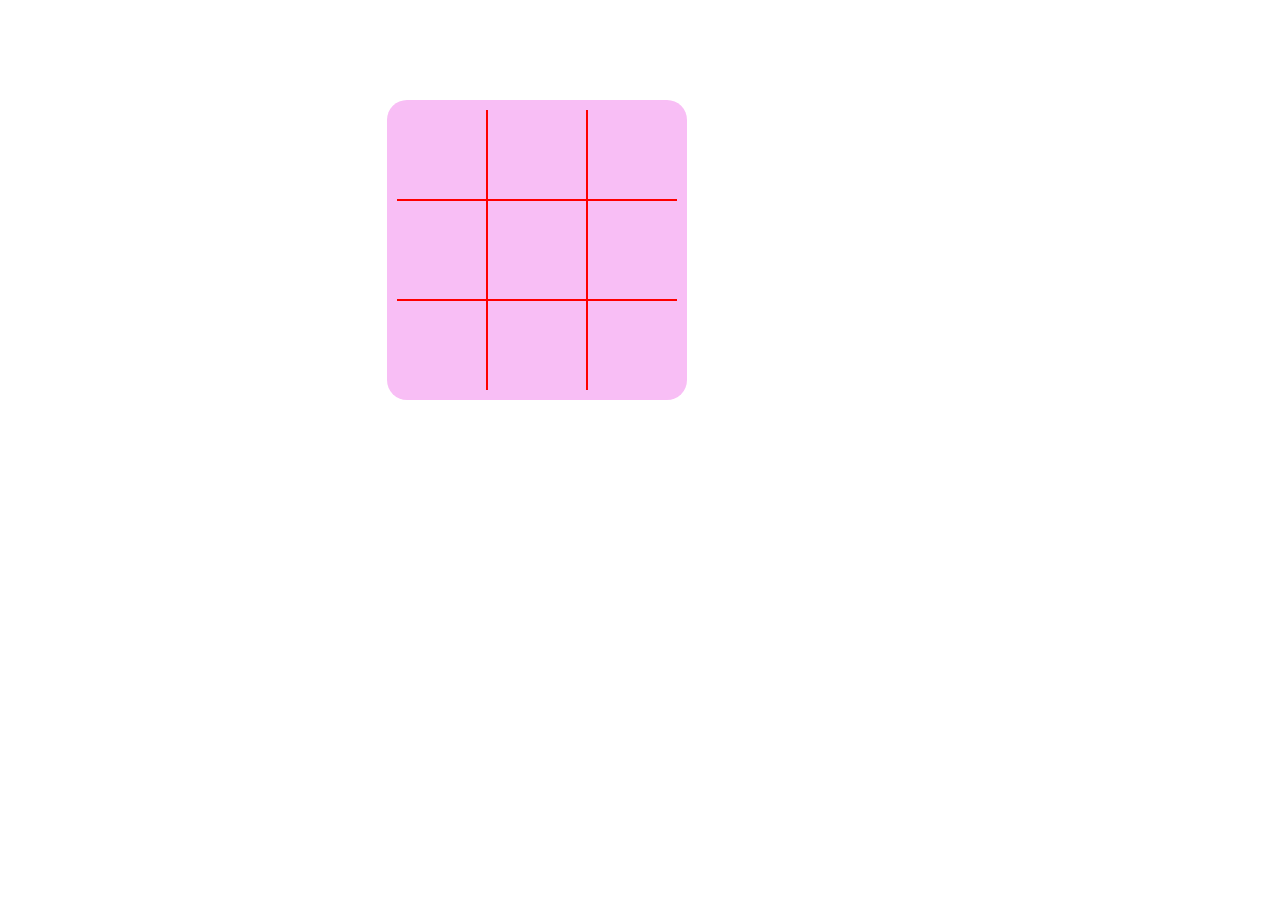
<file: Javascript/Games/tic-tac-toe/index.html>
<html>
  <head>
    <meta charset="utf-8" />
    <title> Tic Tac Toe </title>
    <link rel="stylesheet" type="text/css" href="app.css" >
  </head>
  <body>
    <div class="container">
     <svg id="mainPanel" xmlns:svg="http://www.w3.org/2000/svg" xmlns="http://www.w3.org/2000/svg">
     </svg>
     <p id="message"></p>
    </div>
  </body>
  <script src="app.js" ></script>

</html>
</file>
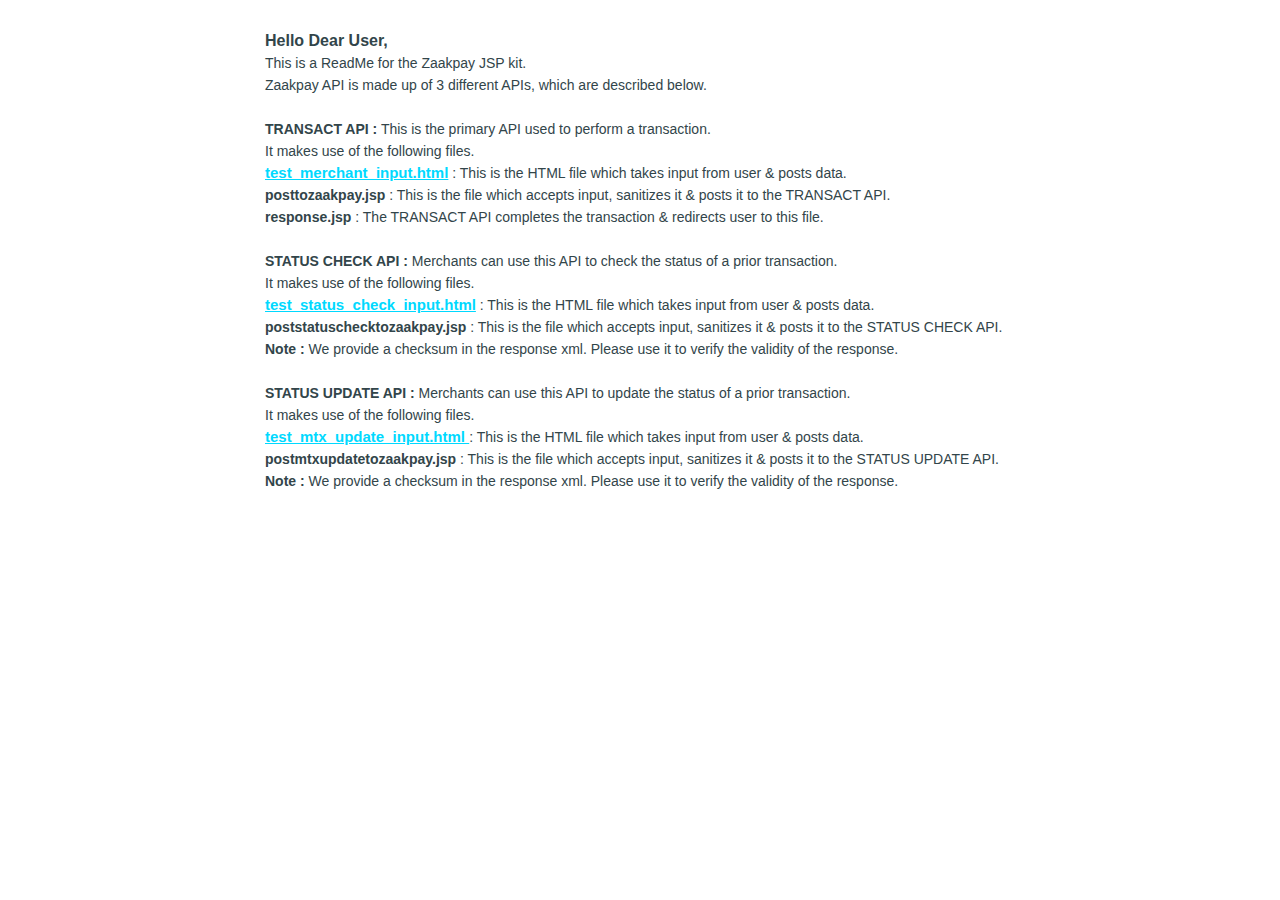
<file: PaymentGateway/target/PaymentGateway/index.html>
<!DOCTYPE html PUBLIC "-//W3C//DTD XHTML 1.0 Transitional//EN" "http://www.w3.org/TR/xhtml1/DTD/xhtml1-transitional.dtd">
<html xmlns="http://www.w3.org/1999/xhtml">
<head>
<meta http-equiv="Content-Type" content="text/html; charset=utf-8" />
<title>Zaakpay PHP Kit README</title>
</head>

<body>
<div style=" width:750px; margin:30px auto;">
<div style=" font:normal 14px/22px Arial, Helvetica, sans-serif; color:#32454A; text-align:left;">
<strong style="font:bold 16px/22px Arial, Helvetica, sans-serif;">Hello Dear User,</strong><br />

This is a ReadMe for the Zaakpay JSP kit.<br />
Zaakpay API is made up of 3 different APIs, which are described below.<br /><br />


<b>TRANSACT API :</b> This is the primary API used to perform a transaction.<br />
It makes use of the following files.<br />
<b><a href="test_merchant_input.html" style="color:#00D9FF; font:bold 15px/22px Arial, Helvetica, sans-serif;">test_merchant_input.html</a></b> : This is the HTML file which takes input from user & posts data.<br />

<b>posttozaakpay.jsp</b> : This is the file which accepts input, sanitizes it & posts it to the TRANSACT API.<br />

<b>response.jsp</b> : The TRANSACT API completes the transaction & redirects user to this file.<br /><br />


<b>STATUS CHECK API :</b> Merchants can use this API to check the status of a prior transaction.<br />

It makes use of the following files.<br />

<b><a href="test_status_check_input.html" style="color:#00D9FF; font:bold 15px/22px Arial, Helvetica, sans-serif;">test_status_check_input.html</a></b> : This is the HTML file which takes input from user & posts data.<br />

<b>poststatuschecktozaakpay.jsp</b> : This is the file which accepts input, sanitizes it & posts it to the STATUS CHECK API.<br />
<b>Note : </b> We provide a checksum in the response xml. Please use it to verify the validity of the response.<br /><br />


<b>STATUS UPDATE API :</b> Merchants can use this API to update the status of a prior transaction.<br />

It makes use of the following files.<br />

<b><a href="test_mtx_update_input.html" style="color:#00D9FF; font:bold 15px/22px Arial, Helvetica, sans-serif;">test_mtx_update_input.html </a></b>: This is the HTML file which takes input from user & posts data.<br />

<b>postmtxupdatetozaakpay.jsp</b> : This is the file which accepts input, sanitizes it & posts it to the STATUS UPDATE API.<br />
<b>Note : </b> We provide a checksum in the response xml. Please use it to verify the validity of the response.</div>
</div>
</body>
</html>
</file>
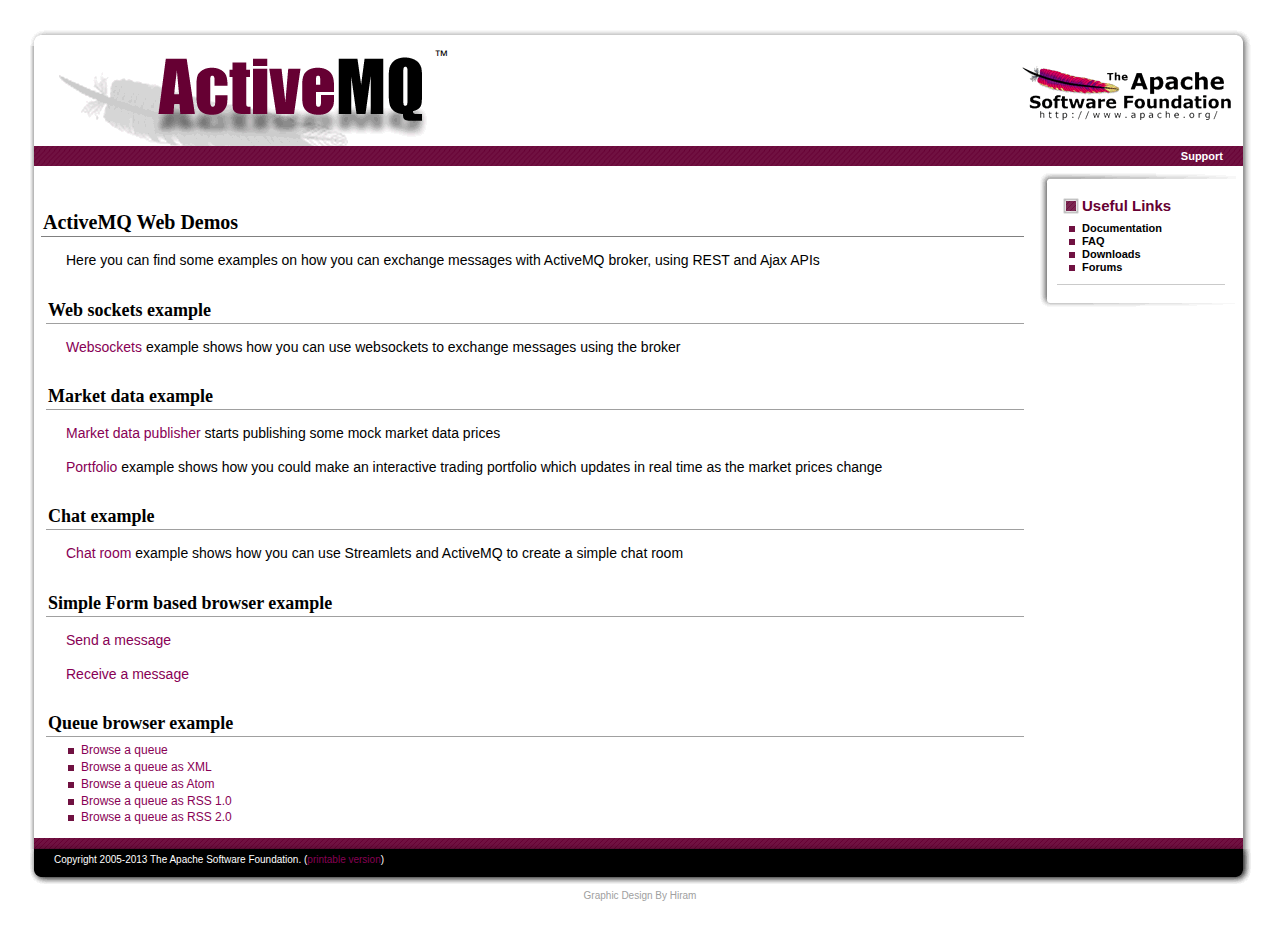
<file: SpringAMQMessaging/apache-activemq-5.14.5/webapps-demo/demo/index.html>
<!--
  Licensed to the Apache Software Foundation (ASF) under one or more
  contributor license agreements.  See the NOTICE file distributed with
  this work for additional information regarding copyright ownership.
  The ASF licenses this file to You under the Apache License, Version 2.0
  (the "License"); you may not use this file except in compliance with
  the License.  You may obtain a copy of the License at

  http://www.apache.org/licenses/LICENSE-2.0

  Unless required by applicable law or agreed to in writing, software
  distributed under the License is distributed on an "AS IS" BASIS,
  WITHOUT WARRANTIES OR CONDITIONS OF ANY KIND, either express or implied.
  See the License for the specific language governing permissions and
  limitations under the License.
-->

<!DOCTYPE html PUBLIC "-//W3C//DTD HTML 4.01 Transitional//EN" "http://www.w3.org/TR/html4/loose.dtd">
<html>
<head>
    <meta http-equiv="Content-Type" content="text/html; charset=iso-8859-1" />
    <title>ActiveMQ Web Demos</title>
    <style type="text/css" media="screen">
        @import url(styles/sorttable.css);
        @import url(styles/type-settings.css);
        @import url(styles/site.css);
        @import url(styles/prettify.css);
    </style>

        <script type='text/javascript' src='js/common.js'></script>
        <script type='text/javascript' src='js/css.js'></script>
        <script type='text/javascript' src='js/standardista-table-sorting.js'></script>
        <script type='text/javascript' src='js/prettify.js'></script>
        <script>addEvent(window, 'load', prettyPrint)</script>



</head>

<body>


<div class="white_box">
    <div class="header">
        <div class="header_l">
            <div class="header_r">
            </div>
        </div>
    </div>
    <div class="content">
        <div class="content_l">
            <div class="content_r">

                <div>

                    <!-- Banner -->
                    <div id="asf_logo">
                        <div id="activemq_logo">
                            <a style="float:left; width:280px;display:block;text-indent:-5000px;text-decoration:none;line-height:60px; margin-top:10px; margin-left:100px;"
                               href="http://activemq.apache.org/" title="The most popular and powerful open source Message Broker">ActiveMQ</a> &trade;
                            <a style="float:right; width:210px;display:block;text-indent:-5000px;text-decoration:none;line-height:60px; margin-top:15px; margin-right:10px;"
                               href="http://www.apache.org/" title="The Apache Software Foundation">ASF</a>
                        </div>
                    </div>


                    <div class="top_red_bar">
                        <div id="site-breadcrumbs">
                        </div>
                        <div id="site-quicklinks"><P>
                            <a href="http://activemq.apache.org/support.html"
                               title="Get help and support using Apache ActiveMQ">Support</a></p>
                        </div>
                    </div>

                    <table border="0">
                        <tbody>
                            <tr>
                                <td valign="top" width="100%" style="overflow:hidden;">
                                    <div class="body-content">
                                        <h1>ActiveMQ Web Demos</h1>

                                        <p>
                                            Here you can find some examples on how you can exchange messages with ActiveMQ broker, using REST and Ajax APIs
                                        </p>
                                        <h2>Web sockets example</h2>

                                        <p>
                                            <a href="websocket/index.html">Websockets</a> example shows how you can use websockets to exchange messages using the broker
                                        </p>

                                        <h2>Market data example</h2>

                                        <p>
                                            <a href="portfolioPublish?count=1&refresh=2&stocks=IBMW&stocks=BEAS&stocks=MSFT&stocks=SUNW">Market data publisher</a> starts publishing
                                            some mock market data prices
                                        </p>

                                        <p>
                                            <a href="portfolio/portfolio.html">Portfolio</a> example shows how you could make an interactive trading portfolio which
                                            updates in real time as the market prices change
                                        </p>

                                        <h2>Chat example</h2>

                                        <p>
                                            <a href="chat.html">Chat room</a> example shows how you can use Streamlets and ActiveMQ to create a simple chat room
                                        </p>

                                        <h2>Simple Form based browser example</h2>

                                        <p>
                                            <a href="send.html">Send a message</a>
                                        </p>

                                        <p>
                                            <a href="message/FOO/BAR?readTimeout=10000&type=queue">Receive a message</a>
                                        </p>

                                        <h2>Queue browser example</h2>

                                        <ul>
                                            <li><a href="queueBrowse/FOO/BAR">Browse a queue</a></li>
                                            <li><a href="queueBrowse/FOO/BAR?view=xml">Browse a queue as XML</a></li>
                                            <li><a href="queueBrowse/FOO/BAR?view=rss&feedType=atom_1.0">Browse a queue as Atom</a></li>
                                            <li><a href="queueBrowse/FOO/BAR?view=rss&feedType=rss_1.0">Browse a queue as RSS 1.0</a></li>
                                            <li><a href="queueBrowse/FOO/BAR?view=rss&feedType=rss_2.0">Browse a queue as RSS 2.0</a></li>
                                        </ul>
                                    </div>
                                </td>
                                <td valign="top">

                                    <div class="navigation">
                                        <div class="navigation_top">
                                            <div class="navigation_bottom">
                                                <H3>Useful Links</H3>

                                                <ul class="alternate" type="square">
                                                    <li><a href="http://activemq.apache.org/"
                                                           title="The most popular and powerful open source Message Broker">Documentation</a></li>
                                                    <li><a href="http://activemq.apache.org/faq.html">FAQ</a></li>
                                                    <li><a href="http://activemq.apache.org/download.html">Downloads</a>
                                                    </li>
                                                    <li><a href="http://activemq.apache.org/discussion-forums.html">Forums</a>
                                                    </li>
                                                </ul>
                                            </div>
                                        </div>
                                    </div>
                                </td>
                            </tr>
                        </tbody>
                    </table>


                    <div class="bottom_red_bar"></div>
                </div>
            </div>
        </div>
    </div>
    <div class="black_box">
        <div class="footer">
            <div class="footer_l">
                <div class="footer_r">
                    <div>
                        Copyright 2005-2013 The Apache Software Foundation.

                        (<a href="?printable=true">printable version</a>)
                    </div>
                </div>
            </div>
        </div>
    </div>
</div>
<div class="design_attribution"><a href="http://hiramchirino.com/">Graphic Design By Hiram</a></div>

</body>
</html>
</file>
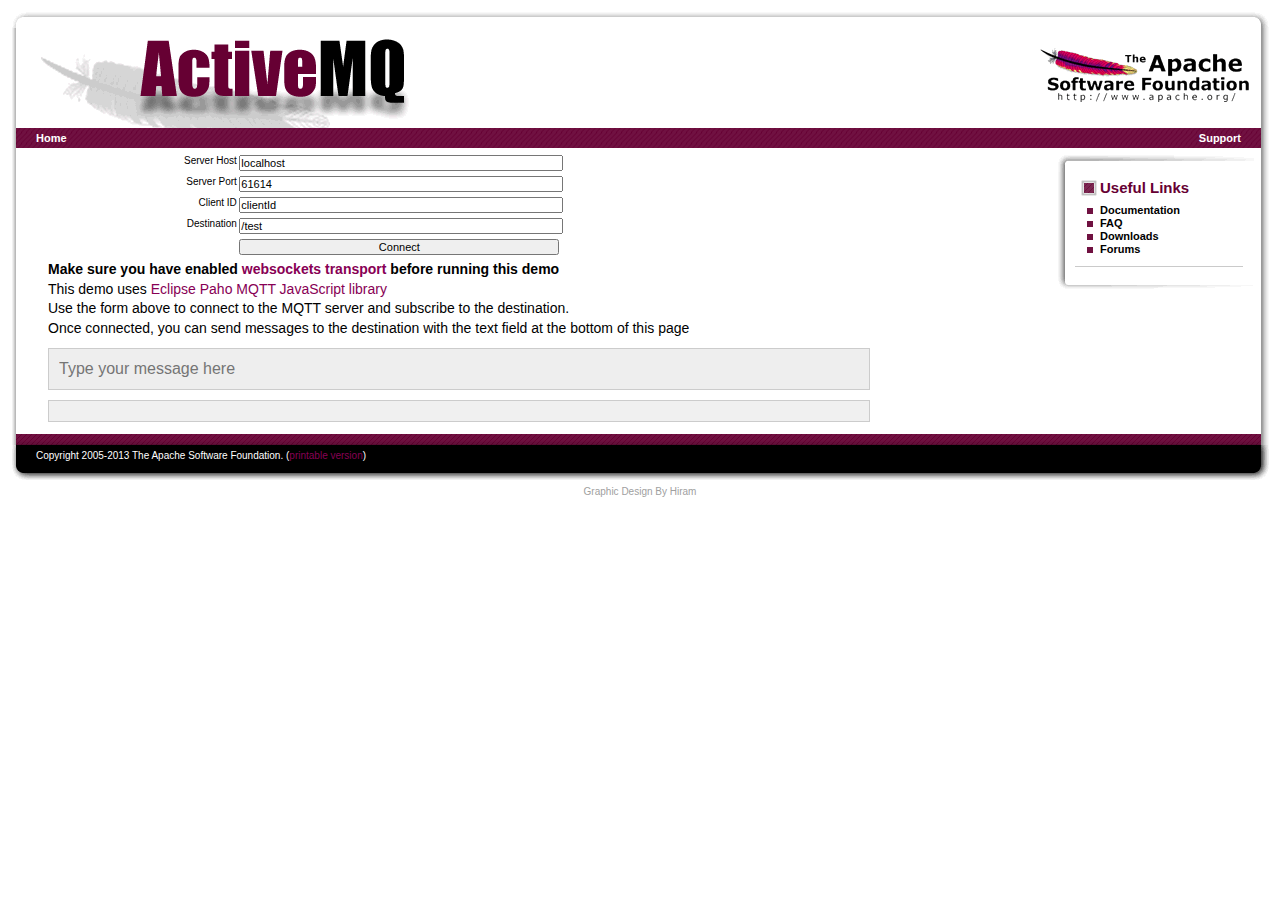
<file: SpringAMQMessaging/apache-activemq-5.14.5/webapps-demo/demo/mqtt/index.html>
<!--
  Licensed to the Apache Software Foundation (ASF) under one or more
  contributor license agreements.  See the NOTICE file distributed with
  this work for additional information regarding copyright ownership.
  The ASF licenses this file to You under the Apache License, Version 2.0
  (the "License"); you may not use this file except in compliance with
  the License.  You may obtain a copy of the License at

  http://www.apache.org/licenses/LICENSE-2.0

  Unless required by applicable law or agreed to in writing, software
  distributed under the License is distributed on an "AS IS" BASIS,
  WITHOUT WARRANTIES OR CONDITIONS OF ANY KIND, either express or implied.
  See the License for the specific language governing permissions and
  limitations under the License.
-->

<!DOCTYPE html PUBLIC "-//W3C//DTD HTML 4.01 Transitional//EN" "http://www.w3.org/TR/html4/loose.dtd">
<html>
<head>
    <meta http-equiv="Content-Type" content="text/html; charset=iso-8859-1" />
    <link rel="stylesheet" href="chat.css" type="text/css">
    <style type="text/css" media="screen">
        @import url(../styles/sorttable.css);
        @import url(../styles/type-settings.css);
        @import url(../styles/site.css);
        @import url(../styles/prettify.css);
    </style>
    <title>Chat Example Using MQTT Over WebSocket</title>
    <link rel="stylesheet" type="text/css" href="chat.css"></link>
    <script type="text/javascript" src="../js/jquery-1.4.2.min.js"></script>
    <script src='mqttws31.js'></script>
    <script src='chat.js'></script>
    <script>
        $(document).ready(function() {
        var supported = ("WebSocket" in window);
        if(!supported) {
        var msg = "Your browser does not support Web Sockets. This example will not work properly.<br>";
        msg += "Please use a Web Browser with Web Sockets support (WebKit or Google Chrome).";
        $("#connect").html(msg);
        }
        });
    </script>
</head>
<body>

<div class="white_box">
    <div class="header">
        <div class="header_l">
            <div class="header_r">
            </div>
        </div>
    </div>
    <div class="content">
        <div class="content_l">
            <div class="content_r">

                <div>

                    <!-- Banner -->
                    <div id="asf_logo">
                        <div id="activemq_logo">
                            <a style="float:left; width:280px;display:block;text-indent:-5000px;text-decoration:none;line-height:60px; margin-top:10px; margin-left:100px;"
                               href="http://activemq.apache.org/"
                               title="The most popular and powerful open source Message Broker">ActiveMQ</a>
                            <a style="float:right; width:210px;display:block;text-indent:-5000px;text-decoration:none;line-height:60px; margin-top:15px; margin-right:10px;"
                               href="http://www.apache.org/" title="The Apache Software Foundation">ASF</a>
                        </div>
                    </div>


                    <div class="top_red_bar">
                        <div id="site-breadcrumbs">
                            <a href="../index.html" title="Home">Home</a>
                        </div>
                        <div id="site-quicklinks"><P>
                            <a href="http://activemq.apache.org/support.html"
                               title="Get help and support using Apache ActiveMQ">Support</a></p>
                        </div>
                    </div>

                    <table border="0">
                        <tbody>
                        <tr>
                            <td valign="top" width="100%" style="overflow:hidden;">
                                <div class="body-content">

<div id='connect'>
    <form id='connect_form'>
        <dl>
            <dt><label for=connect_url>Server Host</label></dt>
            <dd><input name=url id='connect_host' value='localhost'></dd>
            <dt><label for=connect_port>Server Port</label></dt>
            <dd><input id='connect_port' placeholder="Server Port" value="61614"></dd>
            <dt><label for=connect_clientId>Client ID</label></dt>
            <dd><input id='connect_clientId' placeholder="Client ID" value="clientId"></dd>
            <dt><label for=destination>Destination</label></dt>
            <dd><input id='destination' placeholder="Destination" value="/test"></dd>
            <dt>&nbsp;</dt>
            <dd><input type=submit id='connect_submit' value="Connect"></dd>
        </dl>
    </form>

    <p><b>Make sure you have enabled <a href="http://activemq.apache.org/websockets.html">websockets transport</a> before running this demo</b></p>
    <p>This demo uses <a href="http://git.eclipse.org/c/paho/org.eclipse.paho.mqtt.javascript.git/">Eclipse Paho MQTT JavaScript library</a></p>
    <p>Use the form above to connect to the MQTT server and subscribe to the destination.</p>
    <p>Once connected, you can send messages to the destination with the text field at the bottom of this page</p>


</div>
<div id="disconnect">
    <form id='disconnect_form'>
        <input type=submit id='disconnect_submit' value="Disconnect">
    </form>
</div>
<div id="messages">
</div>

<form id='send_form'>
    <input id='send_form_input' placeholder="Type your message here" disabled />
</form>

<pre id="debug"></pre>

                                </div>
                            </td>
                            <td valign="top">

                                <div class="navigation">
                                    <div class="navigation_top">
                                        <div class="navigation_bottom">
                                            <H3>Useful Links</H3>

                                            <ul class="alternate" type="square">
                                                <li><a href="http://activemq.apache.org/"
                                                       title="The most popular and powerful open source Message Broker">Documentation</a></li>
                                                <li><a href="http://activemq.apache.org/faq.html">FAQ</a></li>
                                                <li><a href="http://activemq.apache.org/download.html">Downloads</a>
                                                </li>
                                                <li><a href="http://activemq.apache.org/discussion-forums.html">Forums</a>
                                                </li>
                                            </ul>
                                        </div>
                                    </div>
                                </div>
                            </td>
                        </tr>
                        </tbody>
                    </table>


                    <div class="bottom_red_bar"></div>
                </div>
            </div>
        </div>
    </div>
    <div class="black_box">
        <div class="footer">
            <div class="footer_l">
                <div class="footer_r">
                    <div>
                        Copyright 2005-2013 The Apache Software Foundation.

                        (<a href="?printable=true">printable version</a>)
                    </div>
                </div>
            </div>
        </div>
    </div>
</div>
<div class="design_attribution"><a href="http://hiramchirino.com/">Graphic Design By Hiram</a></div>

</body>
</html>
</file>
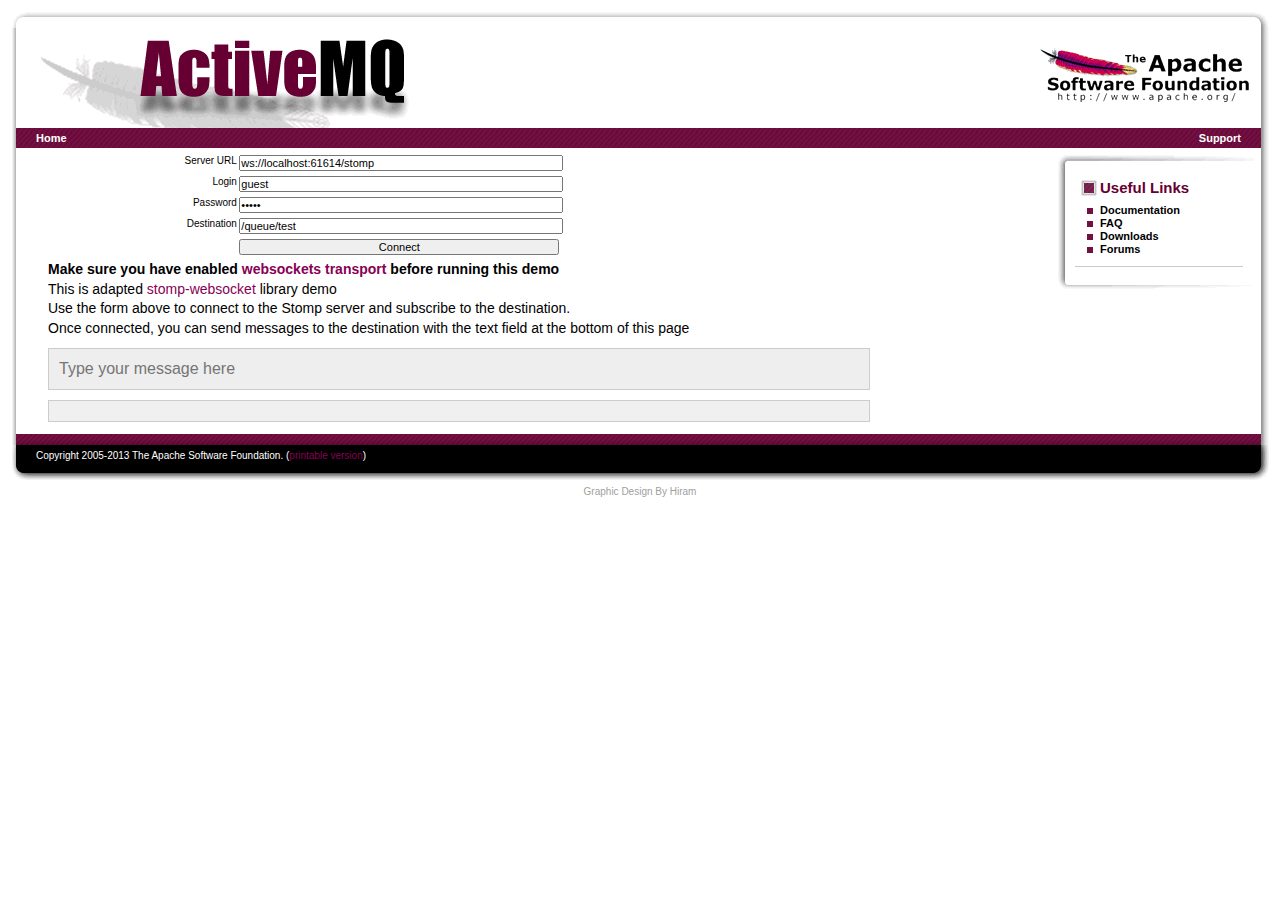
<file: SpringAMQMessaging/apache-activemq-5.14.5/webapps-demo/demo/websocket/index.html>
<!--
  Licensed to the Apache Software Foundation (ASF) under one or more
  contributor license agreements.  See the NOTICE file distributed with
  this work for additional information regarding copyright ownership.
  The ASF licenses this file to You under the Apache License, Version 2.0
  (the "License"); you may not use this file except in compliance with
  the License.  You may obtain a copy of the License at

  http://www.apache.org/licenses/LICENSE-2.0

  Unless required by applicable law or agreed to in writing, software
  distributed under the License is distributed on an "AS IS" BASIS,
  WITHOUT WARRANTIES OR CONDITIONS OF ANY KIND, either express or implied.
  See the License for the specific language governing permissions and
  limitations under the License.
-->

<!DOCTYPE html PUBLIC "-//W3C//DTD HTML 4.01 Transitional//EN" "http://www.w3.org/TR/html4/loose.dtd">
<html>
<head>
    <meta http-equiv="Content-Type" content="text/html; charset=iso-8859-1" />
    <link rel="stylesheet" href="chat.css" type="text/css">
    <style type="text/css" media="screen">
        @import url(../styles/sorttable.css);
        @import url(../styles/type-settings.css);
        @import url(../styles/site.css);
        @import url(../styles/prettify.css);
    </style>
    <title>Chat Example Using Stomp Over WebSocket</title>
    <link rel="stylesheet" type="text/css" href="chat.css"></link>
    <script type="text/javascript" src="../js/jquery-1.4.2.min.js"></script>
    <script src='stomp.js'></script>
    <script src='chat.js'></script>
    <script>
        $(document).ready(function() {
        var supported = ("WebSocket" in window);
        if(!supported) {
        var msg = "Your browser does not support Web Sockets. This example will not work properly.<br>";
        msg += "Please use a Web Browser with Web Sockets support (WebKit or Google Chrome).";
        $("#connect").html(msg);
        }
        });
    </script>
</head>
<body>

<div class="white_box">
    <div class="header">
        <div class="header_l">
            <div class="header_r">
            </div>
        </div>
    </div>
    <div class="content">
        <div class="content_l">
            <div class="content_r">

                <div>

                    <!-- Banner -->
                    <div id="asf_logo">
                        <div id="activemq_logo">
                            <a style="float:left; width:280px;display:block;text-indent:-5000px;text-decoration:none;line-height:60px; margin-top:10px; margin-left:100px;"
                               href="http://activemq.apache.org/"
                               title="The most popular and powerful open source Message Broker">ActiveMQ</a>
                            <a style="float:right; width:210px;display:block;text-indent:-5000px;text-decoration:none;line-height:60px; margin-top:15px; margin-right:10px;"
                               href="http://www.apache.org/" title="The Apache Software Foundation">ASF</a>
                        </div>
                    </div>


                    <div class="top_red_bar">
                        <div id="site-breadcrumbs">
                            <a href="../index.html" title="Home">Home</a>
                        </div>
                        <div id="site-quicklinks"><P>
                            <a href="http://activemq.apache.org/support.html"
                               title="Get help and support using Apache ActiveMQ">Support</a></p>
                        </div>
                    </div>

                    <table border="0">
                        <tbody>
                        <tr>
                            <td valign="top" width="100%" style="overflow:hidden;">
                                <div class="body-content">

<div id='connect'>
    <form id='connect_form'>
        <dl>
            <dt><label for=connect_url>Server URL</label></dt>
            <dd><input name=url id='connect_url' value='ws://localhost:61614/stomp'></dd>
            <dt><label for=connect_login>Login</label></dt>
            <dd><input id='connect_login' placeholder="User Login" value="guest"></dd>
            <dt><label for=connect_passcode>Password</label></dt>
            <dd><input id='connect_passcode' type=password placeholder="User Password" value="guest"></dd>
            <dt><label for=destination>Destination</label></dt>
            <dd><input id='destination' placeholder="Destination" value="/queue/test"></dd>
            <dt>&nbsp;</dt>
            <dd><input type=submit id='connect_submit' value="Connect"></dd>
        </dl>
    </form>

    <p><b>Make sure you have enabled <a href="http://activemq.apache.org/websockets.html">websockets transport</a> before running this demo</b></p>
    <p>This is adapted <a href="https://github.com/jmesnil/stomp-websocket">stomp-websocket</a> library demo</p>
    <p>Use the form above to connect to the Stomp server and subscribe to the destination.</p>
    <p>Once connected, you can send messages to the destination with the text field at the bottom of this page</p>


</div>
<div id="disconnect">
    <form id='disconnect_form'>
        <input type=submit id='disconnect_submit' value="Disconnect">
    </form>
</div>
<div id="messages">
</div>

<form id='send_form'>
    <input id='send_form_input' placeholder="Type your message here" disabled />
</form>

<pre id="debug"></pre>

                                </div>
                            </td>
                            <td valign="top">

                                <div class="navigation">
                                    <div class="navigation_top">
                                        <div class="navigation_bottom">
                                            <H3>Useful Links</H3>

                                            <ul class="alternate" type="square">
                                                <li><a href="http://activemq.apache.org/"
                                                       title="The most popular and powerful open source Message Broker">Documentation</a></li>
                                                <li><a href="http://activemq.apache.org/faq.html">FAQ</a></li>
                                                <li><a href="http://activemq.apache.org/download.html">Downloads</a>
                                                </li>
                                                <li><a href="http://activemq.apache.org/discussion-forums.html">Forums</a>
                                                </li>
                                            </ul>
                                        </div>
                                    </div>
                                </div>
                            </td>
                        </tr>
                        </tbody>
                    </table>


                    <div class="bottom_red_bar"></div>
                </div>
            </div>
        </div>
    </div>
    <div class="black_box">
        <div class="footer">
            <div class="footer_l">
                <div class="footer_r">
                    <div>
                        Copyright 2005-2013 The Apache Software Foundation.

                        (<a href="?printable=true">printable version</a>)
                    </div>
                </div>
            </div>
        </div>
    </div>
</div>
<div class="design_attribution"><a href="http://hiramchirino.com/">Graphic Design By Hiram</a></div>

</body>
</html>
</file>
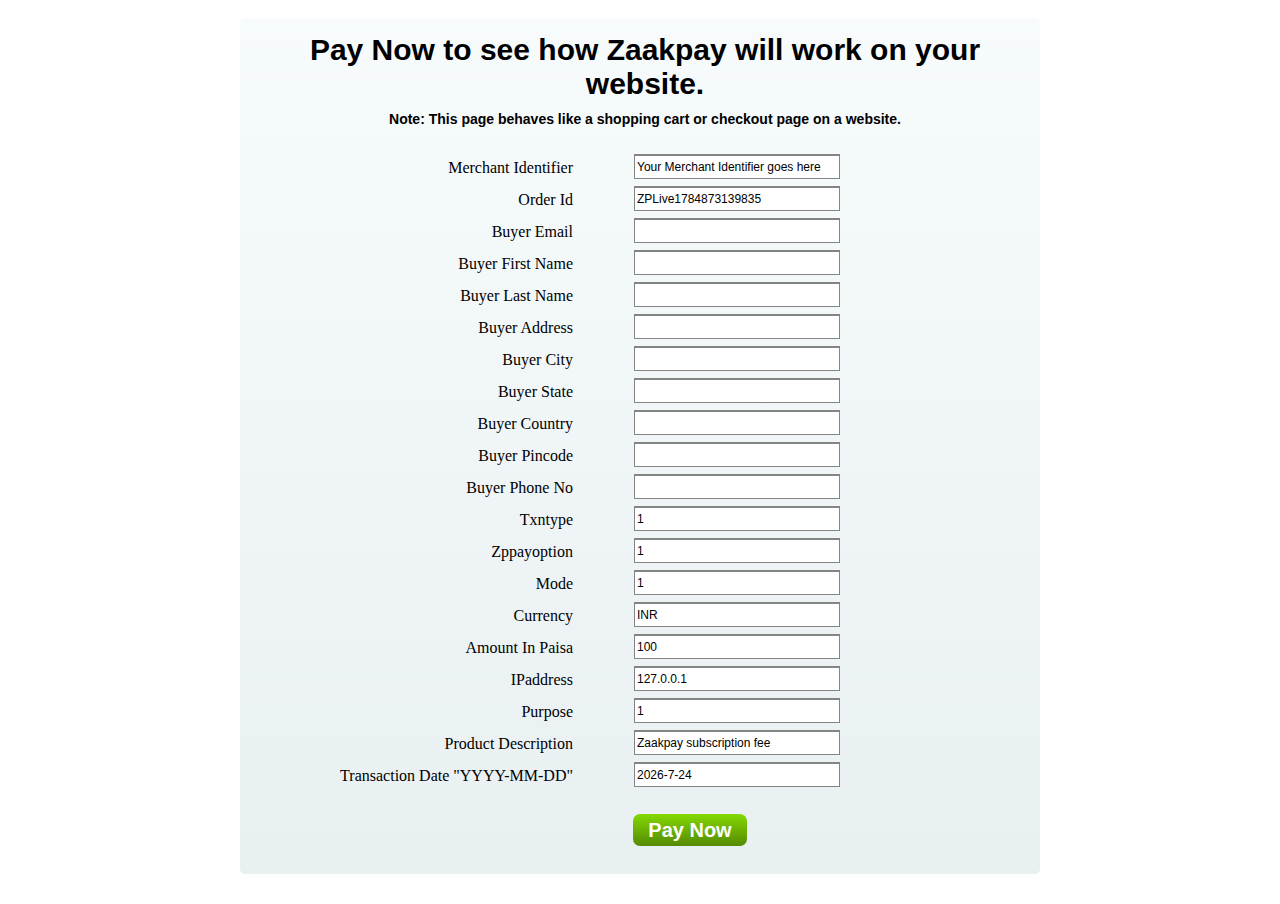
<file: PaymentGateway/target/PaymentGateway/test_merchant_input.html>
<!DOCTYPE html PUBLIC "-//W3C//DTD XHTML 1.0 Transitional//EN" "http://www.w3.org/TR/xhtml1/DTD/xhtml1-transitional.dtd">
<html xmlns="http://www.w3.org/1999/xhtml">
<head>
<meta http-equiv="Content-Type" content="text/html; charset=utf-8" />
<title>Zaakpay's dummy merchant site</title>
</head>
<script>

function autoPop(){
	document.getElementById("orderId").value= "ZPLive" + String(new Date().getTime());	//	Autopopulating orderId
	var today = new Date();
	var dateString = String(today.getFullYear()).concat("-").concat(String(today.getMonth()+1)).concat("-").concat(String(today.getDate()));
	document.getElementById("txnDate").value= dateString;
};

function submitForm(){
			var form = document.forms[0];
			form.action = "posttozaakpay.jsp";
			form.submit();
			}
</script>
<style type="text/css">
.center{ width:800px; margin:0 auto;}
.ecssing{width:790px;float:left;padding:15px 0 30px 10px;margin:10px 0 30px 0;background-color:#e9f0f2;filter: progid:DXImageTransform.Microsoft.gradient(startColorstr='#f7fbfc', endColorstr='#e9f0f2'); /* for IE */background: -webkit-gradient(linear, left top, left bottom, from(#f7fbfc), to(#e9f0f2)); /* for webkit browsers */background: -moz-linear-gradient(top, #f7fbfc, #e9f0f2); /* for firefox 3.6+ */	-webkit-border-radius:5px;-moz-border-radius:5px;-o-border-radius:5px;border-radius:5px;}
.ecssing h2 {padding:0px;margin:0px 0 10px 0;font:bold 30px Calibri, Arial, Helvetica, sans-serif;text-align:Center;color:#000000;}
.ecssing p {padding:0px;margin:0px 0 20px 0;font:bold 14px  Arial, Helvetica, sans-serif;text-align:Center;	color:#000000;}
label {padding:15px 0px 5px 0; margin:0px;width:225px; float:left;font:normal 14px Arial, Helvetica, sans-serif !important;text-align:left;color:#000000;}
input {border:1px solid #848484; border-top:2px solid #848484;	background-color:#FFFFFF;padding:2px 2px; margin:0px 0 3px 0;width:200px;color:#000000;font:normal 12px Arial, Helvetica, sans-serif;text-align:left;	height:18px;}
 select {border:1px solid #848484; border-top:2px solid #848484;	background-color:#FFFFFF;padding:2px 1px 2px 2px; margin:0px 0 3px 0;width:204px;color:#000000;font:normal 12px Arial, Helvetica, sans-serif;text-align:left;	}
 .boxes {width:auto;margin:0;padding:5px 15px;text-align:center;	-webkit-border-radius: 7px;-moz-border-radius: 7px;-o-border-radius: 7px;-border-radius: 7px;text-decoration:none !important;font:bold 20px/22px Arial, Helvetica, sans-serif;color:#ffffff !important;background-color:#558a04; /* for non-css3 browsers */filter: progid:DXImageTransform.Microsoft.gradient(startColorstr='#83d801', endColorstr='#558a04'); /* for IE */background: -webkit-gradient(linear, left top, left bottom, from(#83d801), to(#558a04)); /* for webkit browsers */background: -moz-linear-gradient(top, #83d801, #558a04); /* for firefox 3.6+ */
	behavior: url(border-radius.htc);}
.boxes a {font:bold 20px/22px Arial, Helvetica, sans-serif;	text-align:center;color:#ffffff !important;	text-decoration:none !important;}
.boxes a:hover {text-decoration:none !important;}
</style>

<body onload="autoPop();">

<div class="center">
<div class="ecssing">
<form action="posttozaakpay.jsp" method="post">
<h2>Pay Now to see how Zaakpay will work on your website.</h2>
<p>Note: This page behaves like a shopping cart or checkout page on a website.</p>
<table width="650px;">
<tr>
	<td colspan="2" align="center" valign="middle"></td>
	
</tr>
<tr>	
	<td width="50%" align="right" valign="middle">Merchant Identifier</td>
	<td width="50%" align="center" valign="middle"><input type="text" name="merchantIdentifier" value="Your Merchant Identifier goes here" /></td>
</tr>
<tr>	
	<td width="50%" align="right" valign="middle">Order Id</td>
	<td width="50%" align="center" valign="middle"><input type="text" id="orderId" name="orderId" /></td>
</tr>
<!--<tr>
	<td width="50%" align="right" valign="middle">return url(Optional)</td>
	<td width="50%" align="center" valign="middle"></td>
</tr>-->
<!-- Not a mandatory parameter ! <input type="hidden" name="returnUrl" value="" /> -->

<tr>	
	<td width="50%" align="right" valign="middle">Buyer Email</td>
	<td width="50%" align="center" valign="middle"><input type="text" name="buyerEmail" value=""  /> </td>
</tr>
<tr>	
	<td width="50%" align="right" valign="middle">Buyer First Name</td>
	<td width="50%" align="center" valign="middle"><input type="text" name="buyerFirstName" value="" /> </td>
</tr>
<tr>
	<td width="50%" align="right" valign="middle">Buyer Last Name</td>
	<td width="50%" align="center" valign="middle"><input type="text" name="buyerLastName" value="" /> </td>
</tr>
<tr>
	<td width="50%" align="right" valign="middle">Buyer Address</td>
	<td width="50%" align="center" valign="middle"><input type="text" name="buyerAddress" value="" /> </td>
</tr>
<tr>
	<td width="50%" align="right" valign="middle">Buyer City</td>
	<td width="50%" align="center" valign="middle"><input type="text" name="buyerCity" value="" /></td>
</tr>
<tr>	
	<td width="50%" align="right" valign="middle">Buyer State</td>
	<td width="50%" align="center" valign="middle"><input type="text" name="buyerState" value="" /></td>
</tr>
<tr>
	<td width="50%" align="right" valign="middle">Buyer Country</td>
	<td width="50%" align="center" valign="middle"><input type="text" name="buyerCountry" value="" /> </td>
</tr>
<tr>
	<td width="50%" align="right" valign="middle">Buyer Pincode</td>
	<td width="50%" align="center" valign="middle"><input type="text" name="buyerPincode" value="" /> </td>
</tr>
<tr>
	<td width="50%" align="right" valign="middle">Buyer Phone No</td>
	<td width="50%" align="center" valign="middle"><input type="text" name="buyerPhoneNumber" value="" /></td>
</tr>
<tr>	
	<td width="50%" align="right" valign="middle">Txntype</td>
	<td width="50%" align="center" valign="middle"><input type="text" name="txnType" value="1" /></td>
</tr>
<tr>
	<td width="50%" align="right" valign="middle">Zppayoption</td>
	<td width="50%" align="center" valign="middle"><input type="text" name="zpPayOption" value="1" /></td>
</tr>
<tr>
	<td width="50%" align="right" valign="middle">Mode</td>
	<td width="50%" align="center" valign="middle"><input type="text" name="mode" value="1" /> </td>
</tr>
<tr>
	<td width="50%" align="right" valign="middle">Currency</td>
	<td width="50%" align="center" valign="middle"><input type="text" name="currency" value="INR" /></td>
</tr>
<tr>	
	<td width="50%" align="right" valign="middle">Amount In Paisa</td>
	<td width="50%" align="center" valign="middle"><input type="text" name="amount" value="100" /> </td>
</tr>
<tr>
	<td width="50%" align="right" valign="middle">IPaddress</td>
	<td width="50%" align="center" valign="middle"><input type="text" name="merchantIpAddress" value="127.0.0.1" /> </td>
</tr>
<tr>
	<td width="50%" align="right" valign="middle">Purpose</td>
	<td width="50%" align="center" valign="middle"><input type="text" name="purpose" value="1" /></td>
</tr>

<tr>	
	<td width="50%" align="right" valign="middle">Product Description</td>
	<td width="50%" align="center" valign="middle"><input type="text" name="productDescription" value="Zaakpay subscription fee" /> </td>
</tr>

<!--<tr>	
	<td width="50%" align="right" valign="middle">Product1 Description</td>
	<td width="50%" align="center" valign="middle"> </td>
</tr>-->
<!-- Not mandatory <input type="hidden" name="product1Description" /> -->

<!--<tr>	
	<td width="50%" align="right" valign="middle">Product2 Description</td>
	<td width="50%" align="center" valign="middle"> </td>
</tr>-->
<!-- Not mandatory <input type="hidden" name="product2Description" /> -->

<!--<tr>	
	<td width="50%" align="right" valign="middle">Product3 Description</td>
	<td width="50%" align="center" valign="middle"> </td>
</tr>-->
<!-- Not mandatory <input type="hidden" name="product3Description" /> -->

<!--<tr>	
	<td width="50%" align="right" valign="middle">Product4 Description</td>
	<td width="50%" align="center" valign="middle"> </td>
</tr>-->
<!-- Not mandatory <input type="hidden" name="product4Description" /> -->

<!--<tr>
	<td width="50%" align="right" valign="middle">Ship To Address</td>
	<td width="50%" align="center" valign="middle"> </td>
</tr>-->
<!-- Not mandatory <input type="hidden" name="shipToAddress" /> -->

<!--<tr>
	<td width="50%" align="right" valign="middle">Ship To City</td>
	<td width="50%" align="center" valign="middle"> </td>
</tr>-->
<!-- Not mandatory <input type="hidden" name="shipToCity" /> -->

<!--<tr>
	<td width="50%" align="right" valign="middle">Ship To State</td>
	<td width="50%" align="center" valign="middle"></td>
</tr>-->
<!-- Not mandatory <input type="hidden" name="shipToState" /> -->

<!--<tr>	
	<td width="50%" align="right" valign="middle">Ship To Country</td>
	<td width="50%" align="center" valign="middle"> </td>
</tr>-->
<!-- Not mandatory <input type="hidden" name="shipToCountry" /> -->

<!--<tr>
	<td width="50%" align="right" valign="middle">Ship To Pincode</td>
	<td width="50%" align="center" valign="middle"> </td>
</tr>-->
<!-- Not mandatory <input type="hidden" name="shipToPincode" /> -->

<!--<tr>
	<td width="50%" align="right" valign="middle">Ship To Phone Number</td>
	<td width="50%" align="center" valign="middle"> </td>
</tr>-->
<!-- Not mandatory <input type="hidden" name="shipToPhoneNumber" /> -->

<!--<tr>
	<td width="50%" align="right" valign="middle">Ship To Firstname</td>
	<td width="50%" align="center" valign="middle"></td>
</tr>-->
<!-- Not mandatory <input type="hidden" name="shipToFirstname" /> -->

<!--<tr>
	<td width="50%" align="right" valign="middle">Ship To Lastname</td>
	<td width="50%" align="center" valign="middle"></td>
</tr>-->
<!-- Not mandatory <input type="hidden" name="shipToLastname" /> -->

<tr>
	<td width="50%" align="right" valign="middle">Transaction Date "YYYY-MM-DD"</td>
	<td width="50%" align="center" valign="middle"><input type="text" name="txnDate" id="txnDate" /></td>
</tr>
<tr>
	<td colspan="2" width="100%" align="center" valign="middle">
		<div style="cursor:pointer; padding-top: 25px; padding-left: 230px;">
			<a class="boxes" onclick="javascript:submitForm()">Pay Now
			</a>
		</div>
	</td>	
</tr>


</table>

</form>
</div>
</div>

		
		
</body>
</html>
</file>
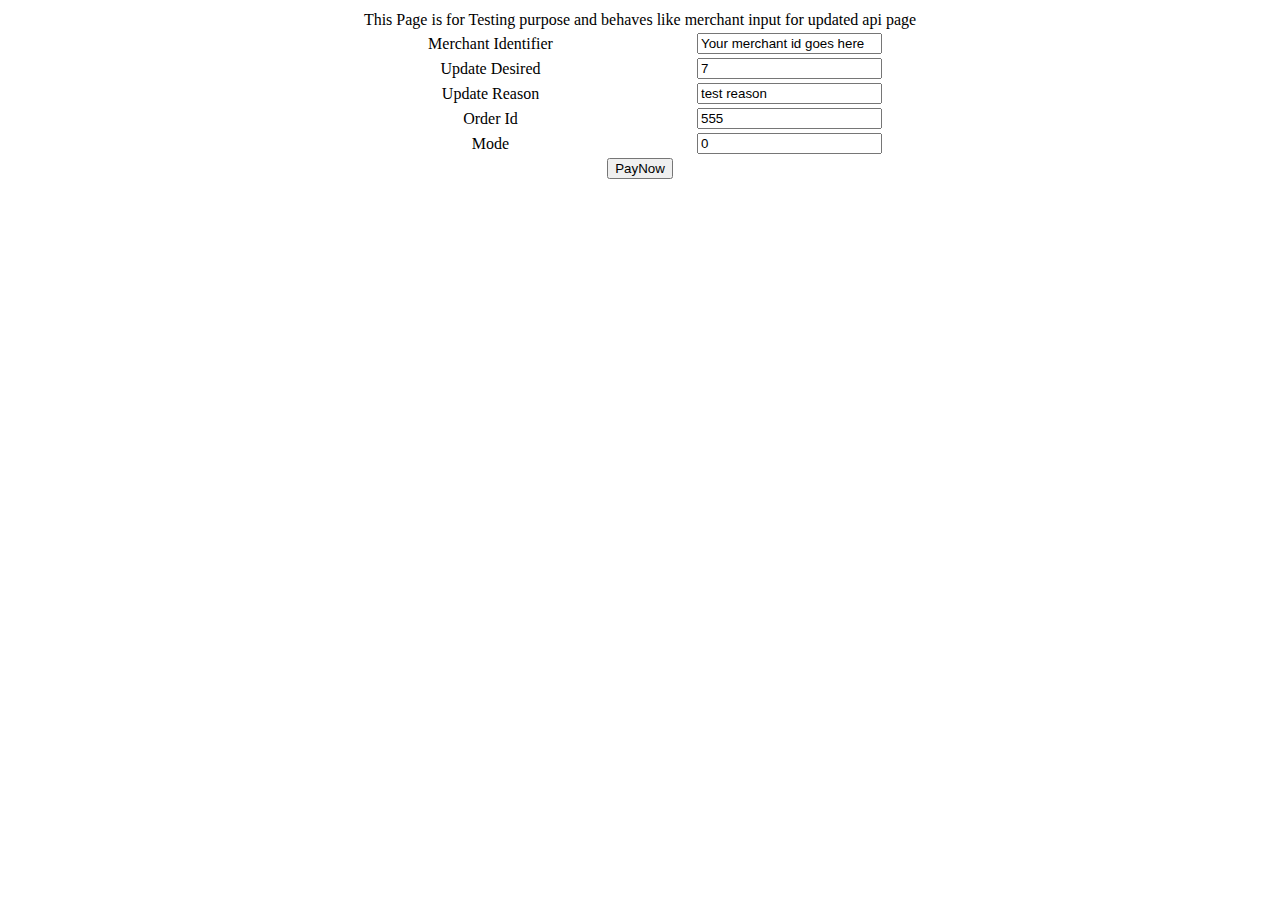
<file: PaymentGateway/target/PaymentGateway/test_mtx_update_input.html>
<!DOCTYPE html PUBLIC "-//W3C//DTD XHTML 1.0 Transitional//EN" "http://www.w3.org/TR/xhtml1/DTD/xhtml1-transitional.dtd">
<html xmlns="http://www.w3.org/1999/xhtml">
<head>
<meta http-equiv="Content-Type" content="text/html; charset=utf-8" />
<title>Zaakpay</title>
</head>
<body>

<center>
<form action="postmtxupdatetozaakpay.jsp" method="post">
<table width="600px;">
<tr>
	<td colspan="2" align="center" valign="middle">This Page is for Testing purpose and behaves like merchant input for updated api page </td>
	
</tr>
<tr>	
	<td width="50%" align="center" valign="middle">Merchant Identifier</td>
	<td width="50%" align="center" valign="middle"><input type="text" name="merchantIdentifier" value="Your merchant id goes here" /> </td>
</tr>
<tr>	
	<td width="50%" align="center" valign="middle">Update Desired</td>
	<td width="50%" align="center" valign="middle"><input type="text" name="updateDesired" value="7" /> </td>
</tr>

<tr>
	<td width="50%" align="center" valign="middle">Update Reason</td>
	<td width="50%" align="center" valign="middle"><input type="text" name="updateReason" value="test reason" /> </td>
</tr>

<tr>	
	<td width="50%" align="center" valign="middle">Order Id</td>
	<td width="50%" align="center" valign="middle"><input type="text" name="orderId" value="555" /> </td>
</tr>
<tr>	
	<td width="50%" align="center" valign="middle">Mode</td>
	<td width="50%" align="center" valign="middle"><input type="text" name="mode" value="0" /></td>
</tr>


<tr>
	<td colspan="2" width="100%" align="center" valign="middle"><input type="submit" value="PayNow" /></td>
</tr>


</table>

</form>
</center>

		
		
</body>
</html>
</file>
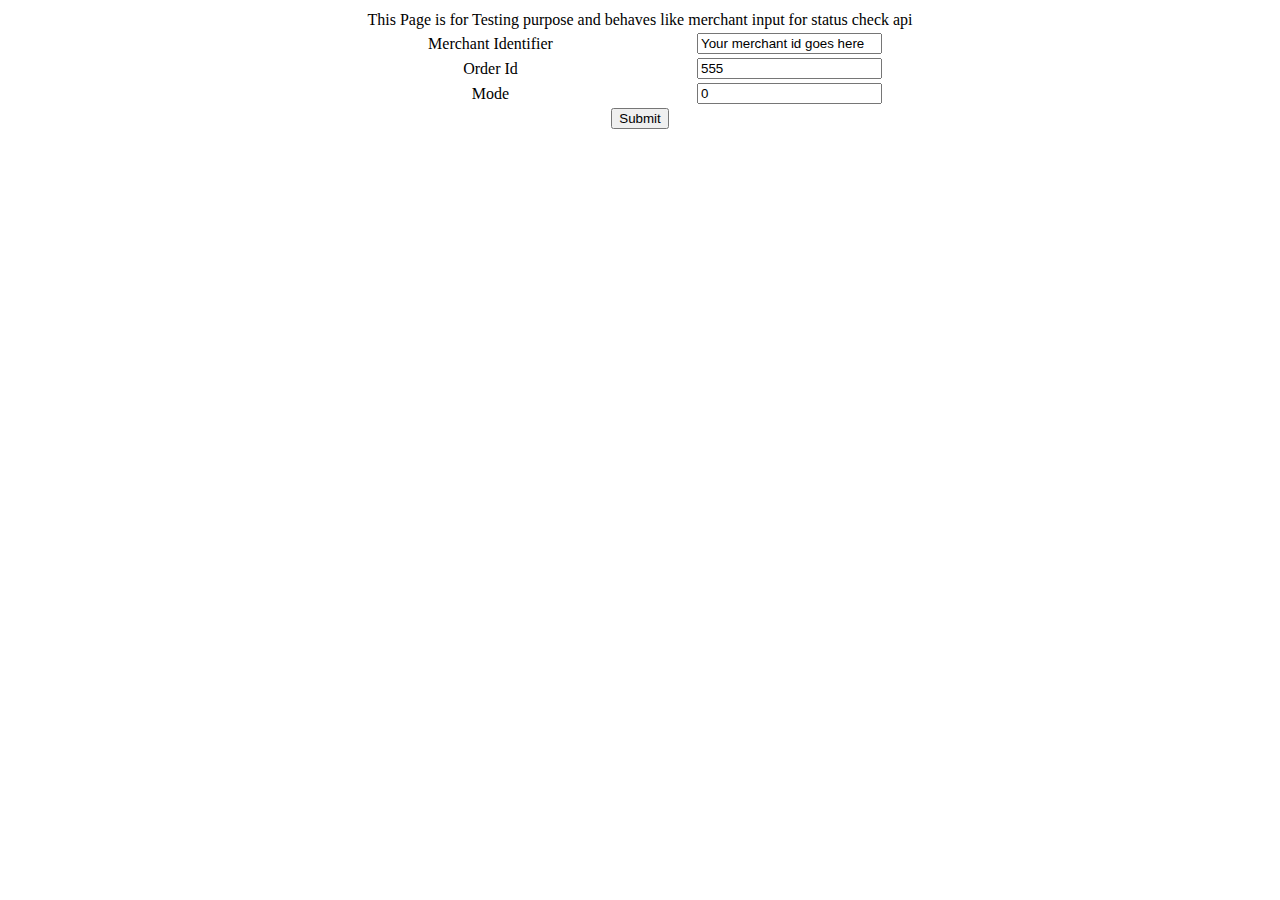
<file: PaymentGateway/target/PaymentGateway/test_status_check_input.html>
<!DOCTYPE html PUBLIC "-//W3C//DTD XHTML 1.0 Transitional//EN" "http://www.w3.org/TR/xhtml1/DTD/xhtml1-transitional.dtd">
<html xmlns="http://www.w3.org/1999/xhtml">
<head>
<meta http-equiv="Content-Type" content="text/html; charset=utf-8" />
<title>Zaakpay</title>
</head>
<body>

<center>
<form action="poststatuschecktozaakpay.jsp" method="post">
<table width="600px;">
<tr>
	<td colspan="2" align="center" valign="middle">This Page is for Testing purpose and behaves like merchant input for status check api </td>	
</tr>
<tr>	
	<td width="50%" align="center" valign="middle">Merchant Identifier</td>
	<td width="50%" align="center" valign="middle"><input type="text" name="merchantIdentifier" value="Your merchant id goes here" /> </td>
</tr>
<tr>	
	<td width="50%" align="center" valign="middle">Order Id</td>
	<td width="50%" align="center" valign="middle"><input type="text" name="orderId" value="555" /> </td>
</tr>

<tr>	
	<td width="50%" align="center" valign="middle">Mode</td>
	<td width="50%" align="center" valign="middle"><input type="text" name="mode" value="0" /></td>
</tr>


<tr>
	<td colspan="2" width="100%" align="center" valign="middle"><input type="submit" value="Submit" /></td>
</tr>


</table>

</form>
</center>

		
		
</body>
</html>
</file>
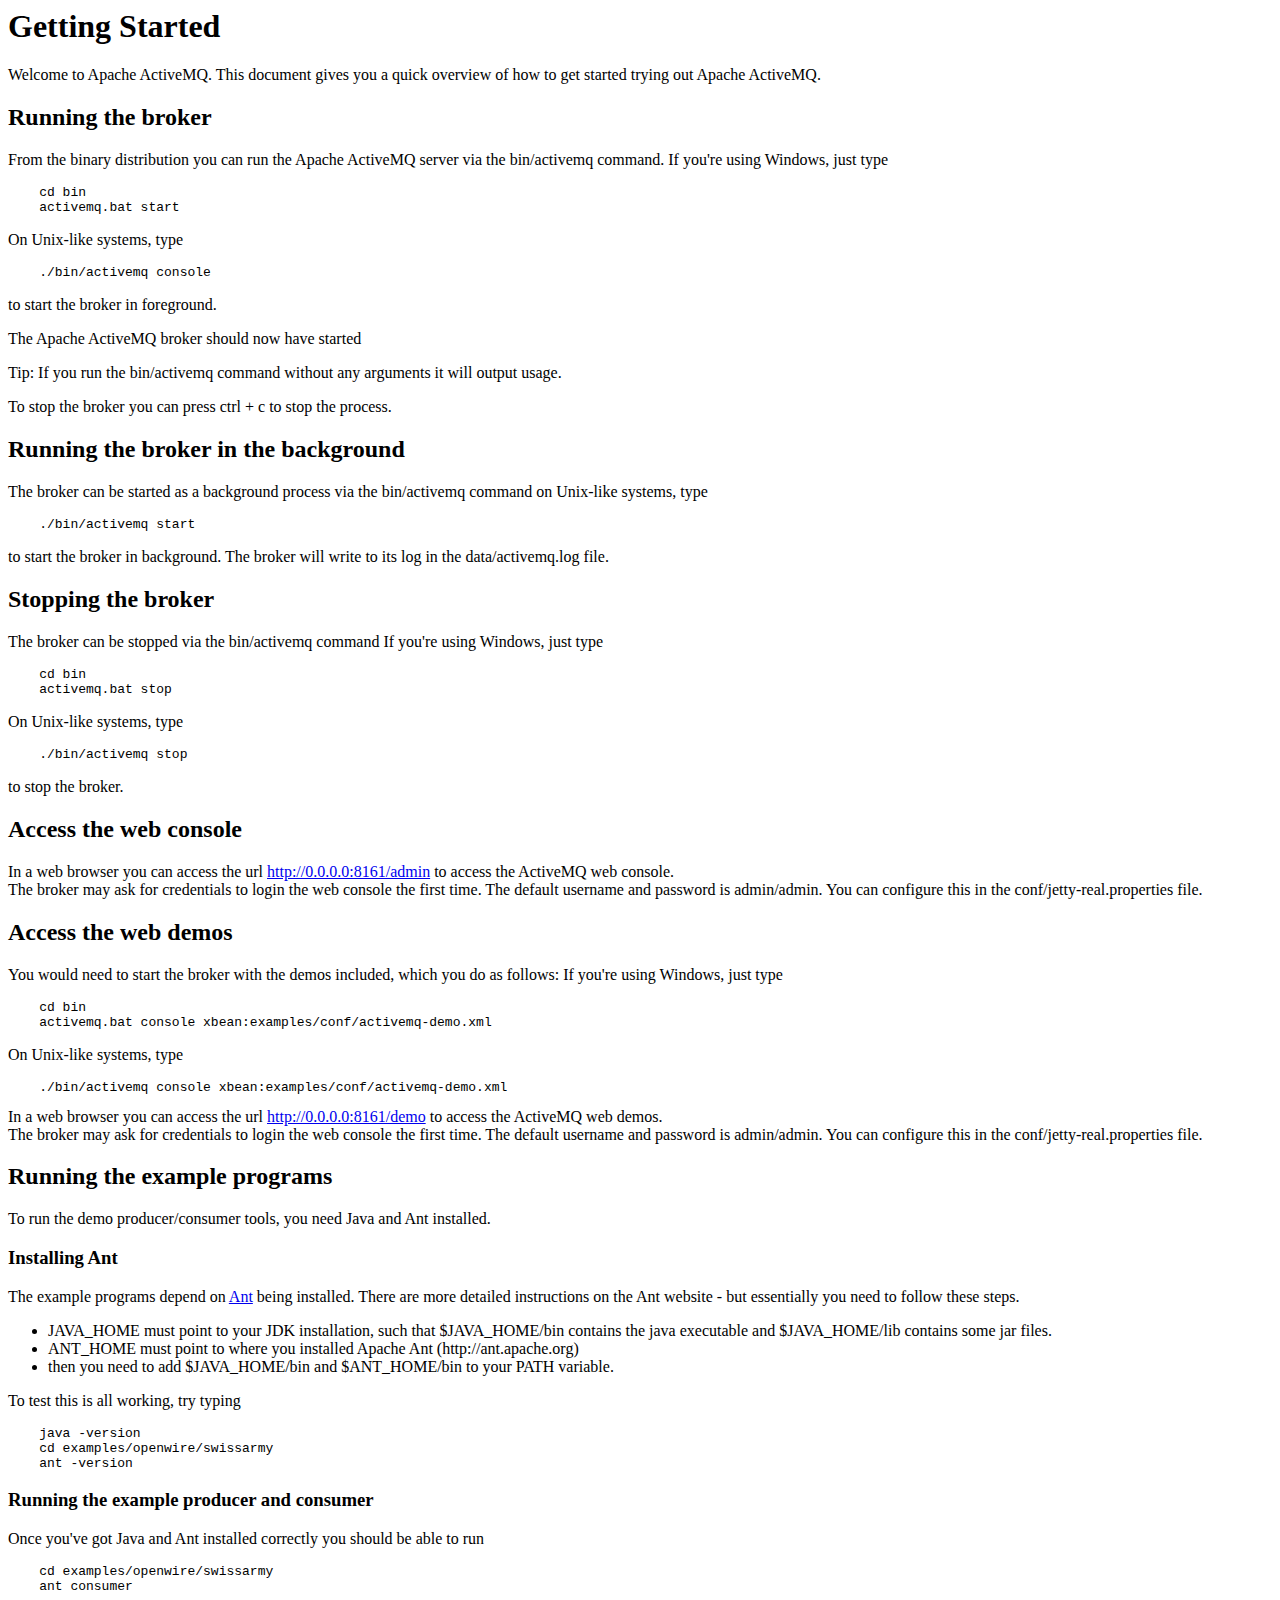
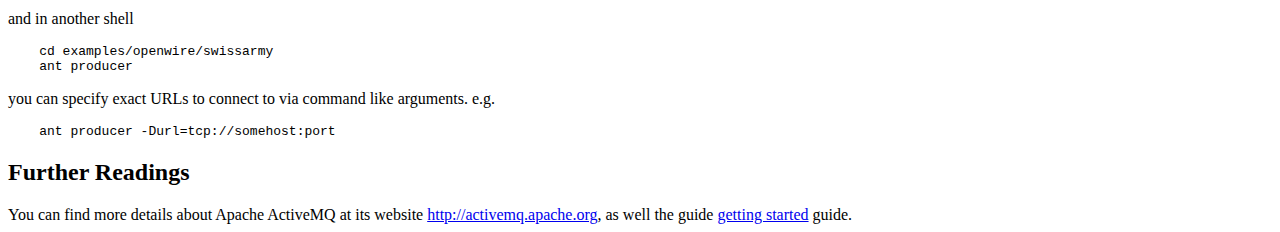
<file: SpringAMQMessaging/apache-activemq-5.14.5/docs/user-guide.html>
<!DOCTYPE html PUBLIC "-//W3C//DTD HTML 4.01 Transitional//EN">
<!--
    Licensed to the Apache Software Foundation (ASF) under one or more
    contributor license agreements.  See the NOTICE file distributed with
    this work for additional information regarding copyright ownership.
    The ASF licenses this file to You under the Apache License, Version 2.0
    (the "License"); you may not use this file except in compliance with
    the License.  You may obtain a copy of the License at
   
    http://www.apache.org/licenses/LICENSE-2.0
   
    Unless required by applicable law or agreed to in writing, software
    distributed under the License is distributed on an "AS IS" BASIS,
    WITHOUT WARRANTIES OR CONDITIONS OF ANY KIND, either express or implied.
    See the License for the specific language governing permissions and
    limitations under the License.
-->
<html><head>
  <meta content="text/html; charset=ISO-8859-1" http-equiv="content-type">
  <title>Getting Started</title>

</head>
<body>
<h1>Getting Started<br>
</h1>

<p>
Welcome to Apache ActiveMQ. This document gives you a quick overview of how to get started trying out Apache ActiveMQ.
</p>

<h2>Running the broker</h2>

<p>
From the binary distribution you can run the Apache ActiveMQ server via the bin/activemq command.
If you're using Windows, just type
</p>
<pre>
    cd bin
    activemq.bat start
</pre>
<p>
On Unix-like systems, type
</p>
<pre>
    ./bin/activemq console
</pre>
<p>to start the broker in foreground.</p>
<p>
The Apache ActiveMQ broker should now have started
</p>
<p>
Tip: If you run the bin/activemq command without any arguments it will output usage.
</p>

To stop the broker you can press ctrl + c to stop the process.

<h2>Running the broker in the background</h2>

<p>
The broker can be started as a background process via the bin/activemq command
on Unix-like systems, type
</p>
<pre>
    ./bin/activemq start
</pre>
<p>to start the broker in background. The broker will write to its log in the data/activemq.log file.</p>

<h2>Stopping the broker</h2>

<p>
The broker can be stopped via the bin/activemq command
If you're using Windows, just type
</p>
<pre>
    cd bin
    activemq.bat stop
</pre>
<p>
On Unix-like systems, type
</p>
<pre>
    ./bin/activemq stop
</pre>
<p>to stop the broker.


<h2>Access the web console</h2>

In a web browser you can access the url <a href="http://0.0.0.0:8161/admin">http://0.0.0.0:8161/admin</a> to access the ActiveMQ web console.
<br/>
The broker may ask for credentials to login the web console the first time.
The default username and password is admin/admin. You can configure this in the conf/jetty-real.properties file.

<h2>Access the web demos</h2>

You would need to start the broker with the demos included, which you do as follows:
If you're using Windows, just type
</p>
<pre>
    cd bin
    activemq.bat console xbean:examples/conf/activemq-demo.xml
</pre>
<p>
On Unix-like systems, type
</p>
<pre>
    ./bin/activemq console xbean:examples/conf/activemq-demo.xml
</pre>

In a web browser you can access the url <a href="http://0.0.0.0:8161/demo">http://0.0.0.0:8161/demo</a> to access the ActiveMQ web demos.
<br/>
The broker may ask for credentials to login the web console the first time.
The default username and password is admin/admin. You can configure this in the conf/jetty-real.properties file.


<h2>Running the example programs</h2>

<p>
To run the demo producer/consumer tools, you need Java and Ant installed.
</p>

<h3>Installing Ant</h3>


<p>
The example programs depend on <a href="http://ant.apache.org/">Ant</a> being installed. There are more detailed
instructions on the Ant website - but essentially you need to follow these steps.
</p>
<ul>
<li>
JAVA_HOME must point to your JDK installation, such that $JAVA_HOME/bin contains the java executable and $JAVA_HOME/lib contains some jar files.
</li>
<li>
ANT_HOME must point to where you installed Apache Ant (http://ant.apache.org)
</li>
<li>
then you need to add $JAVA_HOME/bin and $ANT_HOME/bin to your PATH variable.
</li>
</ul>

<p>
To test this is all working, try typing
</p>

<pre>
    java -version
    cd examples/openwire/swissarmy
    ant -version
</pre>

<h3>Running the example producer and consumer</h3>

<p>
Once you've got Java and Ant installed correctly you should be able to run
</p>

<pre>
    cd examples/openwire/swissarmy
    ant consumer
</pre>

<p>
and in another shell
</p>

<pre>
    cd examples/openwire/swissarmy
    ant producer
</pre>

<p>
you can specify exact URLs to connect to via command like arguments. e.g.
</p>

<pre>
    ant producer -Durl=tcp://somehost:port
</pre>



<h2>Further Readings</h2>

You can find more details about Apache ActiveMQ at its website <a href="http://activemq.apache.org">http://activemq.apache.org</a>,
as well the guide <a href="http://activemq.apache.org/version-5-getting-started.html">getting started</a> guide.

</body>
</html>
</file>
<file: Javascript/Games/tic-tac-toe/app.css>
.container{
  margin-left: 30%;
  margin-top: 100px
}

rect {
  fill:rgb(248,190,245);
}

line {
  stroke:rgb(255,0,0);
  stroke-width:2;
}

circle {
  fill:rgb(248,190,245);
  stroke:rgb(255,0,0);
  stroke-width:2;
}

.lost{
  font-size: 18px;
  font-family: Helvetica, Arial, sans-serif;
  color: red;
}
.win{
  font-size: 18px;
  font-family: Helvetica, Arial, sans-serif;
  color: green;
}
.draw{
  font-size: 18px;
  font-family: Helvetica, Arial, sans-serif;
  color: blue;
}
</file>
<file: SpringAMQMessaging/apache-activemq-5.14.5/webapps-demo/demo/mqtt/chat.css>
/**
 * Licensed to the Apache Software Foundation (ASF) under one or more
 * contributor license agreements.  See the NOTICE file distributed with
 * this work for additional information regarding copyright ownership.
 * The ASF licenses this file to You under the Apache License, Version 2.0
 * (the "License"); you may not use this file except in compliance with
 * the License.  You may obtain a copy of the License at
 *
 *      http://www.apache.org/licenses/LICENSE-2.0
 *
 * Unless required by applicable law or agreed to in writing, software
 * distributed under the License is distributed on an "AS IS" BASIS,
 * WITHOUT WARRANTIES OR CONDITIONS OF ANY KIND, either express or implied.
 * See the License for the specific language governing permissions and
 * limitations under the License.
 */
* {
  margin: 0;
  padding: 0;
}

body {
  font-family: 'Helvetica Neue', Helvetica, Verdana, Arial, sans-serif;
  padding: 10px;
}

#disconnect {
  display: none;
}
#subscribe {
  display: none;
}

#debug {
  background-color: #F0F0F0;
  font-size: 12px;
  width: 800px;
  margin-left: 0px;
  margin-top: 10px;
  margin-right: 0px;
  padding: 10px;
  border: 1px solid #CCC;
}

#send_form {
  width: 800px;
  bottom: 10px;
}

#send_form #send_form_input {
  border: 1px solid #CCC;
  font-size: 16px;
  height: 20px;
  padding: 10px;
  width: 800px;
}

#send_form input[disabled] {
  background-color: #EEE;
}

#messages {
  bottom: 25px;
  left: 0;
  overflow: auto;
  padding: 5px;
  right: 0;
  top: 2em;
  z-index: -1;
}

.message {
  width: 95%;
}

.timestamp {
  font-size: 12px;
}

.me, .nick {
  float: left;
  width: 100px;
}

.me {
  color: #F99;
}

.nick {
  color: #99F;
}

.status {
  background-color: #DDD;
}

form dt {
   clear:both;
   width:19%;
   float:left;
   text-align:right;
}

form dd {
   float:left;
   width:80%;
   margin:0 0 0.5em 0.25em;
}

input {
   width: 320px;
}
</file>
<file: SpringAMQMessaging/apache-activemq-5.14.5/webapps-demo/demo/websocket/chat.css>
/**
 * Licensed to the Apache Software Foundation (ASF) under one or more
 * contributor license agreements.  See the NOTICE file distributed with
 * this work for additional information regarding copyright ownership.
 * The ASF licenses this file to You under the Apache License, Version 2.0
 * (the "License"); you may not use this file except in compliance with
 * the License.  You may obtain a copy of the License at
 *
 *      http://www.apache.org/licenses/LICENSE-2.0
 *
 * Unless required by applicable law or agreed to in writing, software
 * distributed under the License is distributed on an "AS IS" BASIS,
 * WITHOUT WARRANTIES OR CONDITIONS OF ANY KIND, either express or implied.
 * See the License for the specific language governing permissions and
 * limitations under the License.
 */
* {
  margin: 0;
  padding: 0;
}

body {
  font-family: 'Helvetica Neue', Helvetica, Verdana, Arial, sans-serif;
  padding: 10px;
}

#disconnect {
  display: none;
}
#subscribe {
  display: none;
}

#debug {
  background-color: #F0F0F0;
  font-size: 12px;
  width: 800px;
  margin-left: 0px;
  margin-top: 10px;
  margin-right: 0px;
  padding: 10px;
  border: 1px solid #CCC;
}

#send_form {
  width: 800px;
  bottom: 10px;
}

#send_form #send_form_input {
  border: 1px solid #CCC;
  font-size: 16px;
  height: 20px;
  padding: 10px;
  width: 800px;
}

#send_form input[disabled] {
  background-color: #EEE;
}

#messages {
  bottom: 25px;
  left: 0;
  overflow: auto;
  padding: 5px;
  right: 0;
  top: 2em;
  z-index: -1;
}

.message {
  width: 95%;
}

.timestamp {
  font-size: 12px;
}

.me, .nick {
  float: left;
  width: 100px;
}

.me {
  color: #F99;
}

.nick {
  color: #99F;
}

.status {
  background-color: #DDD;
}

form dt {
   clear:both;
   width:19%;
   float:left;
   text-align:right;
}

form dd {
   float:left;
   width:80%;
   margin:0 0 0.5em 0.25em;
}

input {
   width: 320px;
}
</file>
